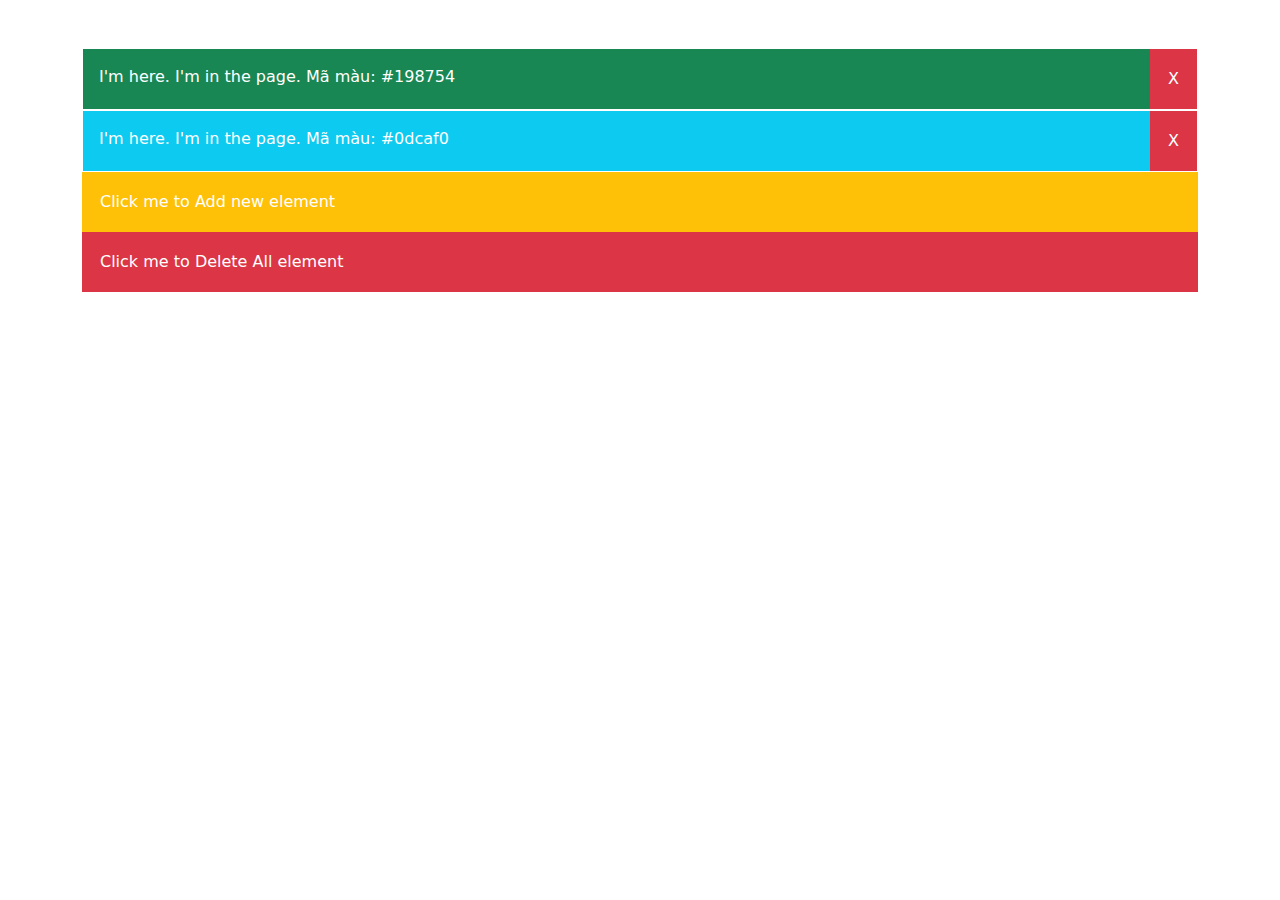
<file: child/JQuery/JQuery01/index.html>
<!DOCTYPE html>
<html lang="en">
  <head>
    <meta charset="UTF-8" />
    <meta name="viewport" content="width=device-width, initial-scale=1.0" />
    <title>JQuery Bài 01</title>
    <script src="https://ajax.googleapis.com/ajax/libs/jquery/3.6.0/jquery.min.js"></script>
    <link
      href="https://cdn.jsdelivr.net/npm/bootstrap@5.1.3/dist/css/bootstrap.min.css"
      rel="stylesheet"
    />
    <script src="https://cdn.jsdelivr.net/npm/bootstrap@5.1.3/dist/js/bootstrap.bundle.min.js"></script>
    <link rel="stylesheet" href="./css/styleQ.css" />
    <script src="js/JQuery.js"></script>
  </head>

  <body>
    <div class="container mt-5">
      <div id="content">
        <div class="item">
          <div class="bg-success text-white d-flex justify-content-between border border-white">
            <div class="p-3">I'm here. I'm in the page. Mã màu: #198754</div>
            <div class="q-hover p-3 bg-danger item-close">X</div>
          </div>
        </div>
        <div class="item">
          <div class="bg-info text-white d-flex justify-content-between border border-white">
            <div class="p-3">I'm here. I'm in the page. Mã màu: #0dcaf0</div>
            <div class="q-hover p-3 bg-danger item-close">X</div>
          </div>
        </div>
      </div>
      <div class="bg-warning p-3 text-white q-hover" id="btn-add">Click me to Add new element</div>
      <div class="bg-danger p-3 text-white q-hover" id="btn-remove">
        Click me to Delete All element
      </div>
    </div>
  </body>
</html>
</file>
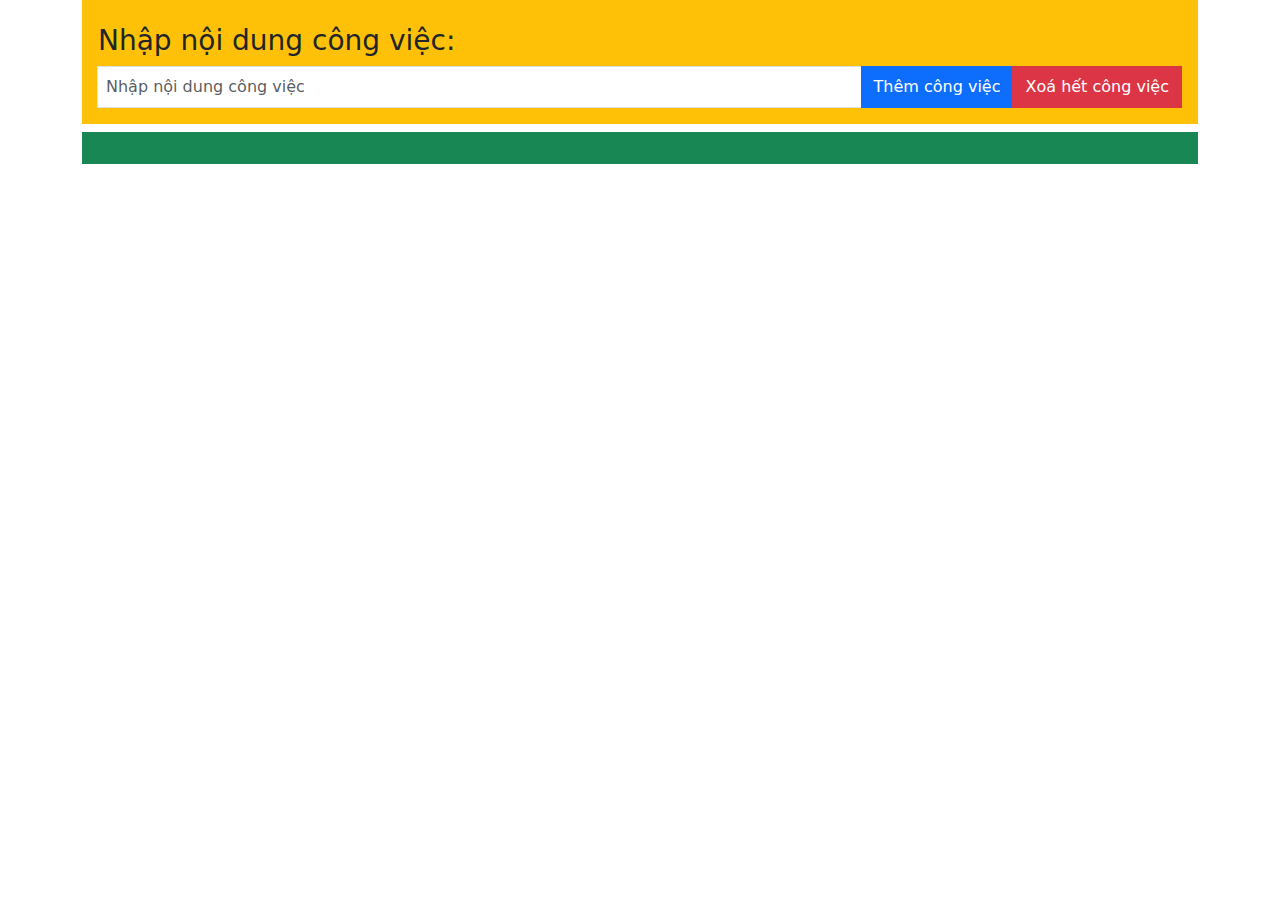
<file: child/JQuery/JQuery02/index.html>
<!DOCTYPE html>
<html lang="en">
  <head>
    <meta charset="UTF-8" />
    <meta name="viewport" content="width=device-width, initial-scale=1.0" />
    <title>JQuery Bài 02</title>
    <script src="https://ajax.googleapis.com/ajax/libs/jquery/3.6.0/jquery.min.js"></script>
    <link
      href="https://cdn.jsdelivr.net/npm/bootstrap@5.1.3/dist/css/bootstrap.min.css"
      rel="stylesheet"
    />
    <script src="https://cdn.jsdelivr.net/npm/bootstrap@5.1.3/dist/js/bootstrap.bundle.min.js"></script>
    <link rel="stylesheet" href="./css/styleQ.css" />
    <script src="js/JQuery.js"></script>
  </head>

  <body>
    <div class="container">
      <form action="#">
        <div class="input-group bg-warning p-3">
          <label for="work" class="mt-2 mb-2 h3 w-100">Nhập nội dung công việc:</label>
          <input
            type="text"
            name="work"
            id="workName"
            class="form-control rounded-0 p-2"
            placeholder="Nhập nội dung công việc"
          />
          <button
            class="btn btn-primary rounded-0"
            type="button"
            id="addWork"
            data-bs-toggle="tooltip"
            title="Dùng Enter để nhập nhanh hơn!"
          >
            Thêm công việc
          </button>
          <button class="btn btn-danger rounded-0" type="button" id="deleteAll">
            Xoá hết công việc
          </button>
        </div>
        <div class="output bg-success text-white p-3 mt-2">
          <div class="item" style="display: none">
            <div class="bg-white mb-2 text-dark d-flex justify-content-between">
              <div class="p-2">
                <span class="fw-bold p-2">Công việc ${index + 1}:</span
                ><span class="nameID"> ${value} </span>
              </div>
              <span class="float-end d-inline p-2 bg-danger text-white delete q-hover">X</span>
            </div>
          </div>
        </div>
      </form>
    </div>
    <script src="js/main.js"></script>
  </body>
</html>
</file>
<file: child/JQuery/JQuery01/css/styleQ.css>
*, *::before, *::after {
  box-sizing: border-box;
}

/*Globla*/
.q-hover {
    cursor: pointer;
    border: 2px solid transparent;
}
.q-hover:hover {
    cursor: pointer;
    border: 2px solid #007bff;
}
.q-test {
  border: 2px solid red;
}
</file>
<file: child/JQuery/JQuery02/css/styleQ.css>
:root {
    --bs-blue: #0d6efd;
    --bs-indigo: #6610f2;
    --bs-purple: #6f42c1;
    --bs-pink: #d63384;
    --bs-red: #dc3545;
    --bs-orange: #fd7e14;
    --bs-yellow: #ffc107;
    --bs-green: #198754;
    --bs-teal: #20c997;
    --bs-cyan: #0dcaf0;
    --bs-white: #fff;
    --bs-gray: #6c757d;
    --bs-gray-dark: #343a40;
}


*,
*::before,
*::after {
    box-sizing: border-box;
}

/*Globla*/
.q-hover {
    cursor: pointer;
    border: 2px solid transparent;
}

.q-hover:hover {
    cursor: pointer;
    border: 2px solid var(--bs-gray);
}

.q-test {
    border: 2px solid red;
}
</file>
